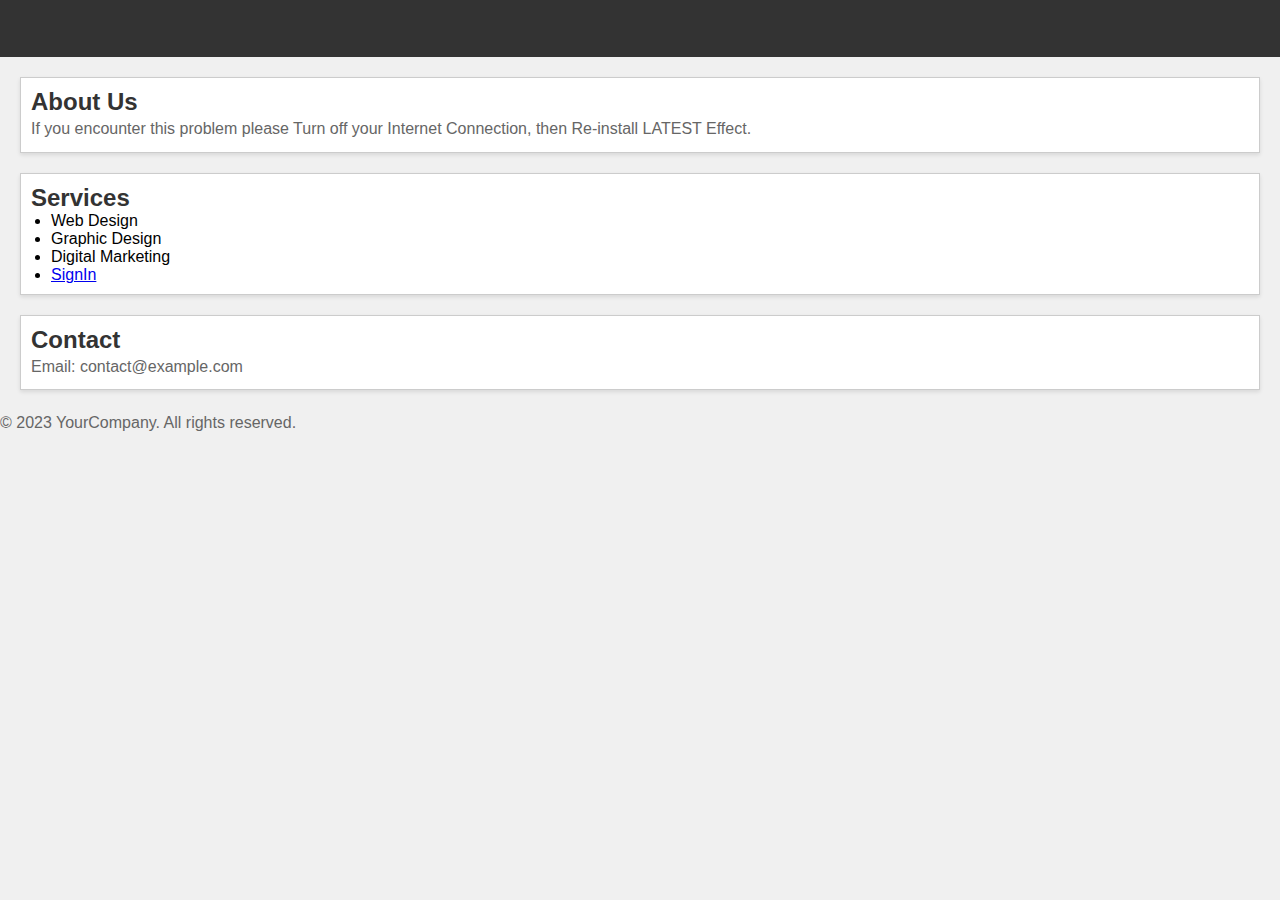
<file: index.html>
<!DOCTYPE html>
<html lang="en">
<head>
    <meta charset="UTF-8">
    <meta name="viewport" content="width=device-width, initial-scale=1.0">
    <title>Attractive Page</title>
    <link rel="stylesheet" href="styles.css">
</head>
<body>
    <header>
        <h1>Welcome to Our World!</h1>
    </header>
    <main>
        <section>
            <h2>About Us</h2>
            <p>If you encounter this problem please Turn off your Internet Connection, then Re-install LATEST Effect.</p>
        </section>
        <section>
            <h2>Services</h2>
            <ul>
                <li>Web Design</li>
                <li>Graphic Design</li>
                <li>Digital Marketing</li>
                <li><a href="https://testingss.auth.ap-south-1.amazoncognito.com/login?client_id=3a2ld1iv2t46h3o02mcc093phn&response_type=code&scope=email+openid+phone&redirect_uri=http%3A%2F%2Flocalhost%3A8000%2Flogin_in.html">SignIn</a></li>
            </ul>
        </section>
        <section>
            <h2>Contact</h2>
            <p>Email: contact@example.com</p>
        </section>
    </main>
    <footer>
        <p>&copy; 2023 YourCompany. All rights reserved.</p>
    </footer>
</body>
</html>
</file>
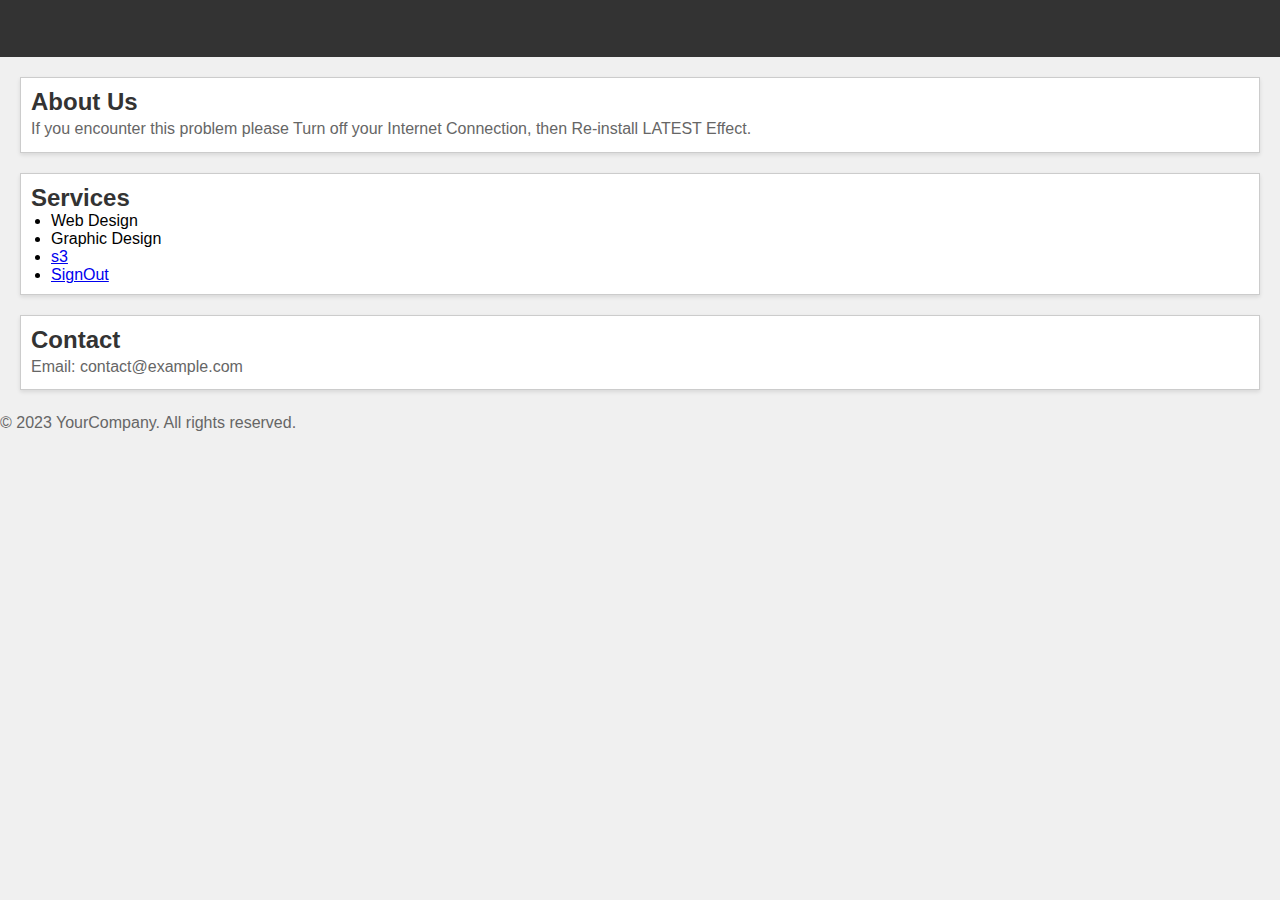
<file: login_in.html>
<!DOCTYPE html>
<html lang="en">
<head>
    <meta charset="UTF-8">
    <meta name="viewport" content="width=device-width, initial-scale=1.0">
    <title>Attractive Page</title>
    <link rel="stylesheet" href="styles.css">
</head>
<body>
    <header>
        <h1>Welcome to Our World!</h1>
    </header>
    <main>
        <section>
            <h2>About Us</h2>
            <p>If you encounter this problem please Turn off your Internet Connection, then Re-install LATEST Effect.</p>
        </section>
        <section>
            <h2>Services</h2>
            <ul>
                <li>Web Design</li>
                <li>Graphic Design</li>
                <li><a href=https://awsbucket-test01.s3.ap-south-1.amazonaws.com/jenkins.zip"">s3</a></li>
                <li><a href="https://testingss.auth.ap-south-1.amazoncognito.com/logout?client_id=3a2ld1iv2t46h3o02mcc093phn&logout_uri=http%3A%2F%2Flocalhost%3A8000%2Flogout_out.html">SignOut</a></li>
            </ul>
        </section>
        <section>
            <h2>Contact</h2>
            <p>Email: contact@example.com</p>
        </section>
    </main>
    <footer>
        <p>&copy; 2023 YourCompany. All rights reserved.</p>
    </footer>
</body>
</html>
</file>
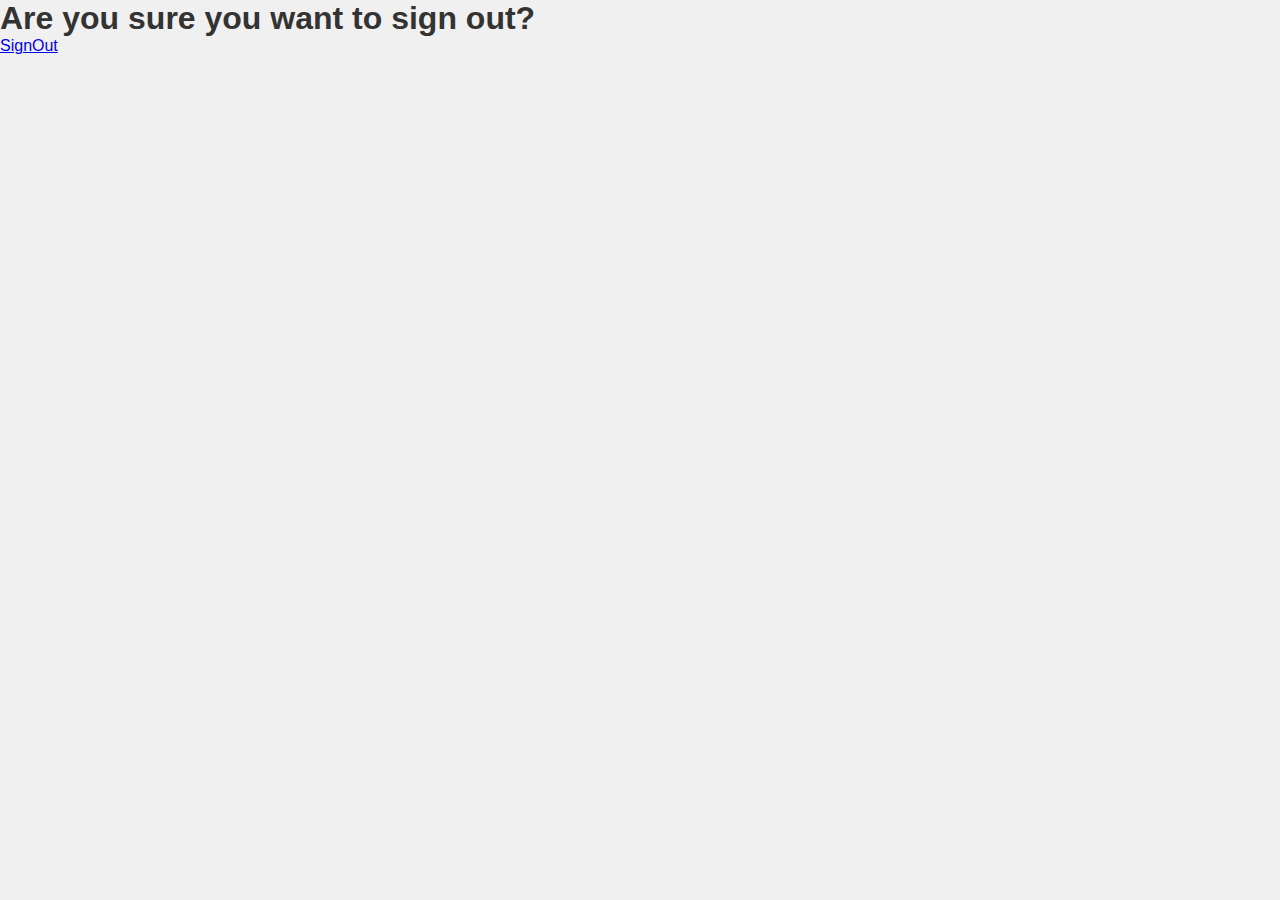
<file: logout_out.html>
<!DOCTYPE html>
<html lang="en">
<head>
    <meta charset="UTF-8">
    <meta name="viewport" content="width=device-width, initial-scale=1.0">
    <title>Sign Out Page</title>
    <link rel="stylesheet" href="styles.css">
</head>
<body>
    <div class="container">
        <h1>Are you sure you want to sign out?</h1>
        <li><a href="http://localhost:8000/index.html">SignOut</a></li>
    </div>
</body>
</html>
</file>
<file: styles.css>
/* Reset some default margin and padding */
body, h1, h2, p, ul, li {
    margin: 0;
    padding: 0;
}

/* Set a background color for the body */
body {
    background-color: #f0f0f0;
    font-family: Arial, sans-serif;
}

/* Style the header */
header {
    background-color: #333;
    color: white;
    padding: 10px;
    text-align: center;
}

/* Style the main content */
main {
    margin: 20px;
}

/* Style the sections */
section {
    margin-bottom: 20px;
    padding: 10px;
    background-color: #fff;
    border: 1px solid #ccc;
    box-shadow: 0 2px 4px rgba(0, 0, 0, 0.1);
}

/* Style headings */
h1, h2 {
    color: #333;
}

/* Style the paragraph text */
p {
    color: #666;
    line-height: 1.6;
}

/* Style the list */
ul {
    list-style-type: disc;
    padding-left: 20px;
</file>
